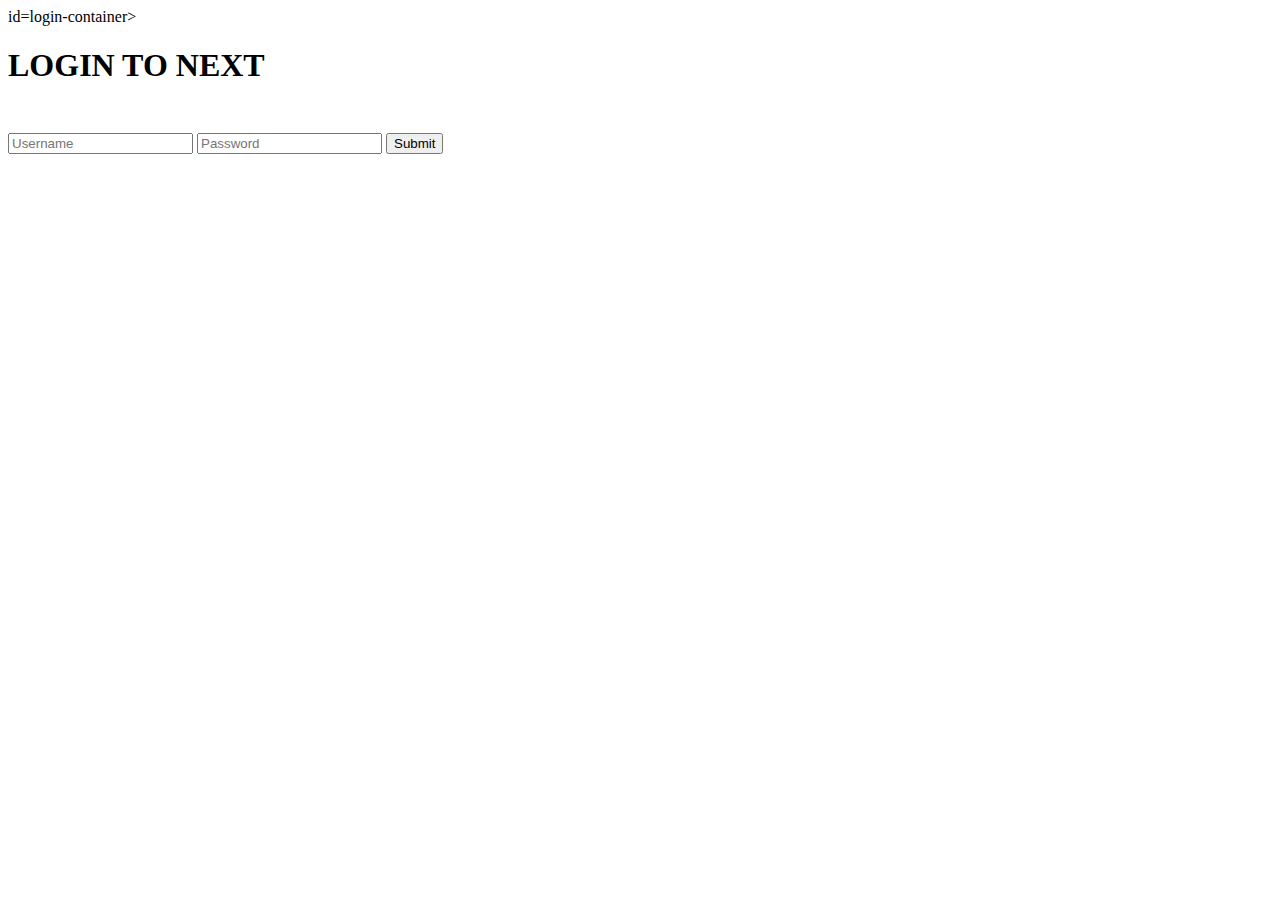
<file: index.html>
<!DOCTYPE html>
<html lang="en">
<head>
    <meta charset="UTF-8">
    <meta name="viewport" content="width=device-width, initial-scale=1.0">
    <link rel="stylesheet" href="style.css">
    <script dafer src="script.js"></script>
    <title>HALAMAN LOGIN </title>
</head>
<body>
    <main> id=login-container>
        <h1>LOGIN TO NEXT</h1>

        <div id="login-eror-mag">
            <p id="login-eror">Invaild user or pass</p>
        </div>

        <form id="login-form">
            <input type="text" name="username" id="username-filed" class="login-form-filed" placeholder="Username">
            <input type="password" name="password" id="password" class="login-form-filed" placeholder="Password">
            <input type="submit" name="submit" id="login-submit" class="login" placeholder="Username">
        </form>
</body>
</html>
</file>
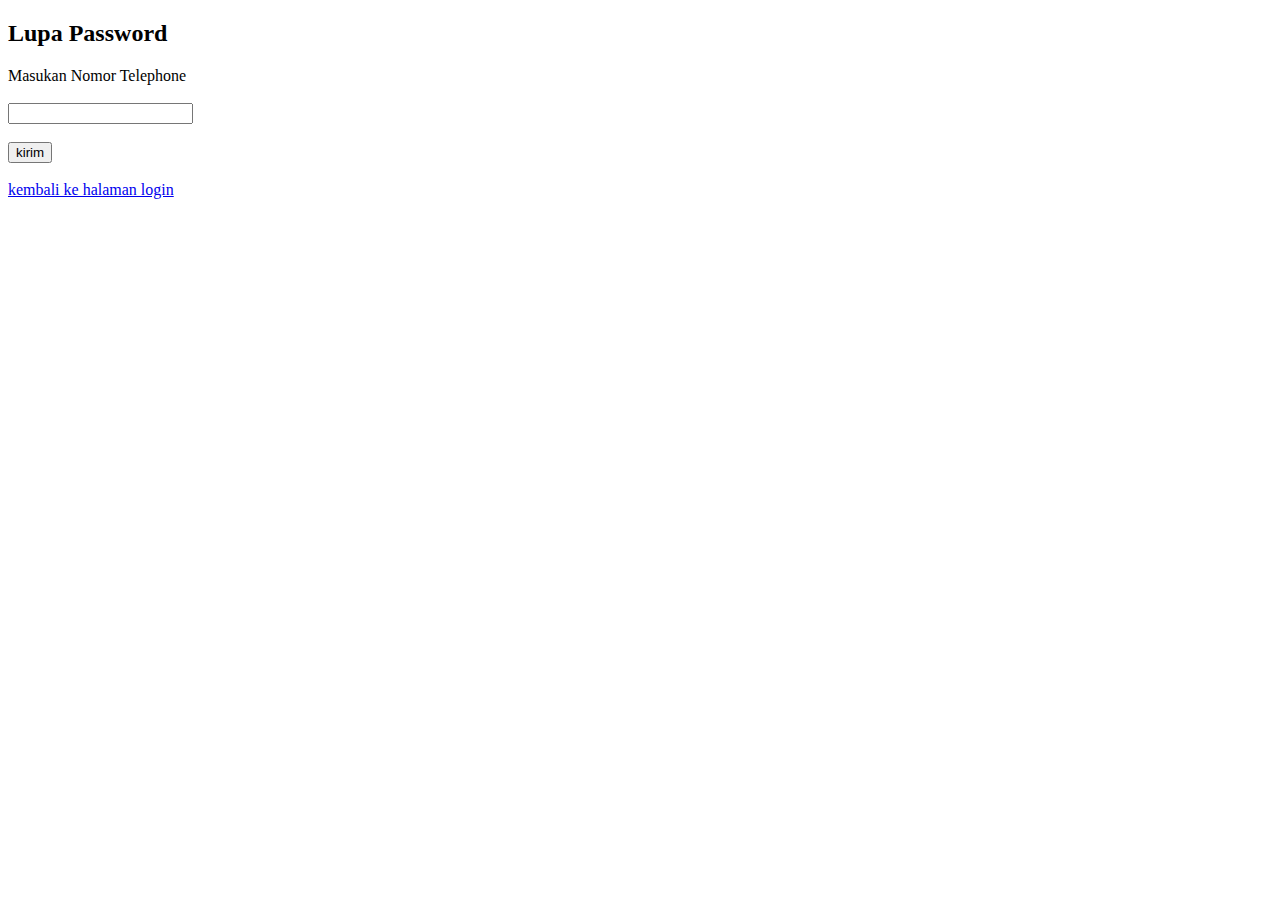
<file: lupass.html>
<!DOCTYPE html>
<html lang="en">
<head>
    <meta charset="UTF-8">
    <meta name="viewport" content="width=, initial-scale=1.0">
    <title>Document</title>
</head>
<body>
    <h2>Lupa Password</h2>
    <form>
        <label>Masukan Nomor Telephone</label><br><br>
        <input type="number" name="Telephone" id=""><br><br>
        <button type="submit">kirim</button><br><br>
        <a href="index.html">kembali ke halaman login</a>
    </form>
</body>
</html>
</file>
<file: style.css>
#login-eror {
 witdh: 23%;
 taxt-align: center;
 margin: 0;
 padding: 5px;
 font-size: 12px;
 font-weitght: 12px;
 color:#8a0000;
 border: 1px solid #8a0000;
 background-color: aliceblue;
 opacity: 0;
}
</file>
